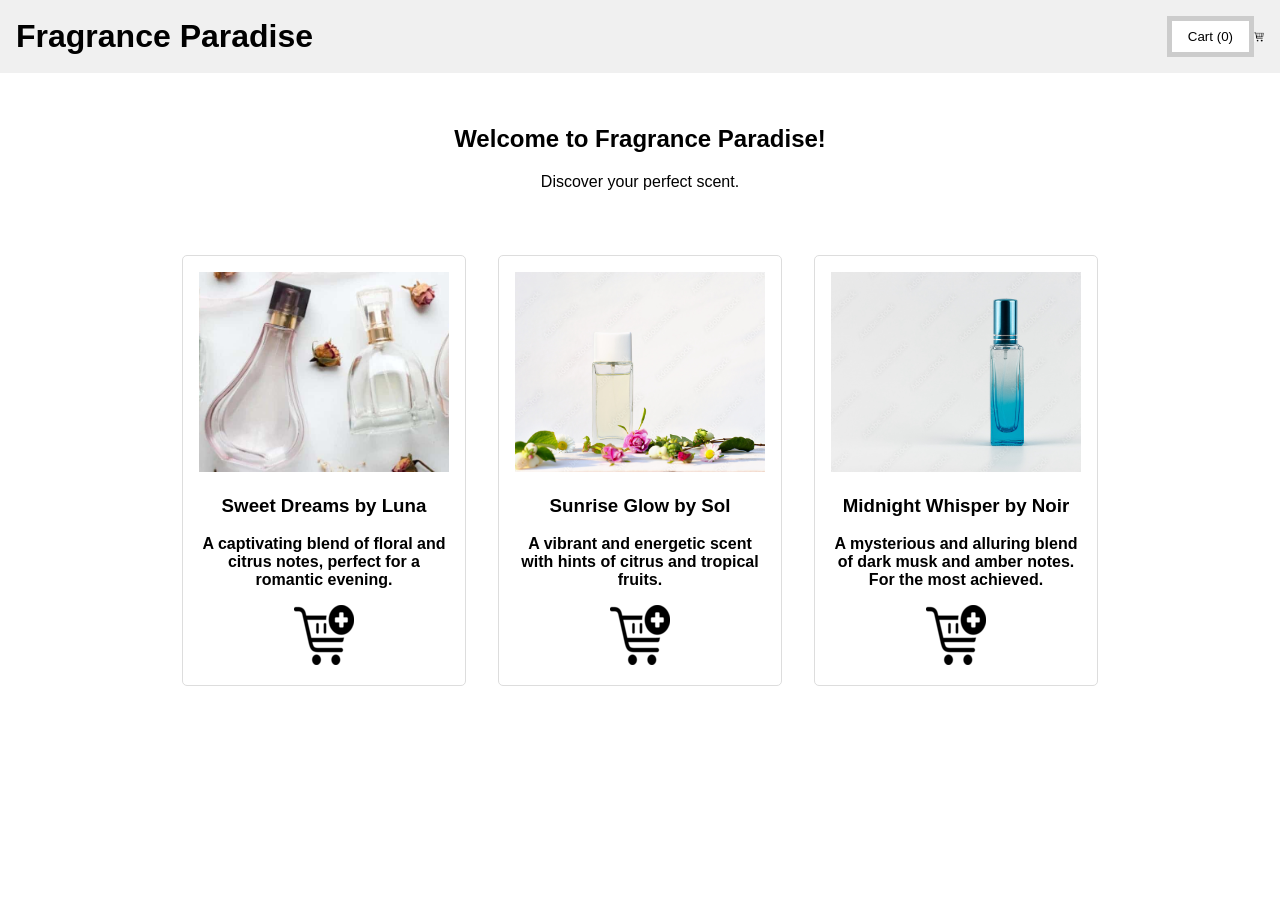
<file: index.html>
<!DOCTYPE html>
<html lang="en">
<head>
  <meta charset="UTF-8">
  <meta name="viewport" content="width=device-width, initial-scale=1.0">
  <title>Fragrance Paradise</title>
  <link rel="stylesheet" href="layout.css">
</head>
<body>
  <header>
    <h1>Fragrance Paradise</h1>
    <div class="cart-count">
      <button id="cart-button">Cart (0)</button>
      <img class="shop-button" src="cart.png" alt="Shop">
    </div>
  </header>
  <div class="welcome-text fade-in">
    <h2>Welcome to Fragrance Paradise!</h2>
    <p>Discover your perfect scent.</p>
  </div>
  <section class="products">
    <article>
      <img src="perfume1.jpg" alt="Perfume 1">
      <h3>Sweet Dreams by Luna</h3>
      <p>A captivating blend of floral and citrus notes, perfect for a romantic evening.</p>
      <img class="shop-button" src="shop.png" alt="Buy Now"> </article>
    <article>
      <img src="perfume2.jpg" alt="Perfume 2">
      <h3>Sunrise Glow by Sol</h3>
      <p>A vibrant and energetic scent with hints of citrus and tropical fruits.</p>
      <img class="shop-button" src="shop.png" alt="Buy Now"> </article>
    <article>
      <img src="perfume3.jpg" alt="Perfume 3">
      <h3>Midnight Whisper by Noir</h3>
      <p>A mysterious and alluring blend of dark musk and amber notes. For the most achieved.</p>
      <img class="shop-button" src="shop.png" alt="Buy Now"> </article>
  </section>
  <script src="coding.js"></script>
</body>
</html>
</file>
<file: layout.css>
body {
  font-family: sans-serif;
  margin: 0;
  padding: 0;
}

header {
  display: flex;
  justify-content: space-between;
  align-items: center;
  padding: 1rem;
  background-color: #f0f0f0;
}

h1 {
  margin: 0;
}

.cart-count {
  display: flex;
  align-items: center;
}

.cart-count button {
  background-color: #fff;
  border: 5px solid #ccc;
  padding: 0.5rem 1rem;
}

.welcome-text {
  text-align: center;
  padding: 2rem;
  animation: fade-in 3s ease-in-out;
}

.products article {
  /* Existing styles... */
  animation: product-fadeIn 2s ease-in-out;
}

@keyframes product-fadeIn {
  from { opacity: 0; }
  to { opacity: 1; }
}


@keyframes fade-in {
  from { opacity: 0; }
  to { opacity: 1; }
}

/* Corrected (curly brace added) */
.products {
  display: flex;
  justify-content: center; /* Added curly brace */
}


.products article {
  text-align: center;
  margin: 1rem;
  padding: 1rem;
  border: 1px solid #ddd;
  border-radius: 5px;
  width: 250px; /* Adjust product width as desired */
}

.products article img {
  width: 100%; /* Ensures image fills the product container width */
  height: 200px; /* Adjust image height as desired */
  object-fit: cover;
}

.products article p {
  margin: 1rem 0;
  font-weight: bold;
}

/* Style for shop.png button */
.shop-button {
  width: 10px; /* Adjust width as desired */
  height: 10px; /* Adjust height as desired */
  cursor: pointer;
}
.shop-button {
  max-width: 60px;
  max-height: 60px;
  cursor: pointer;
}
.shop-button img {
  width: 100%;
  height: 100%;
}

/* Add additional styles for hover effects, etc. as desired */
</file>
